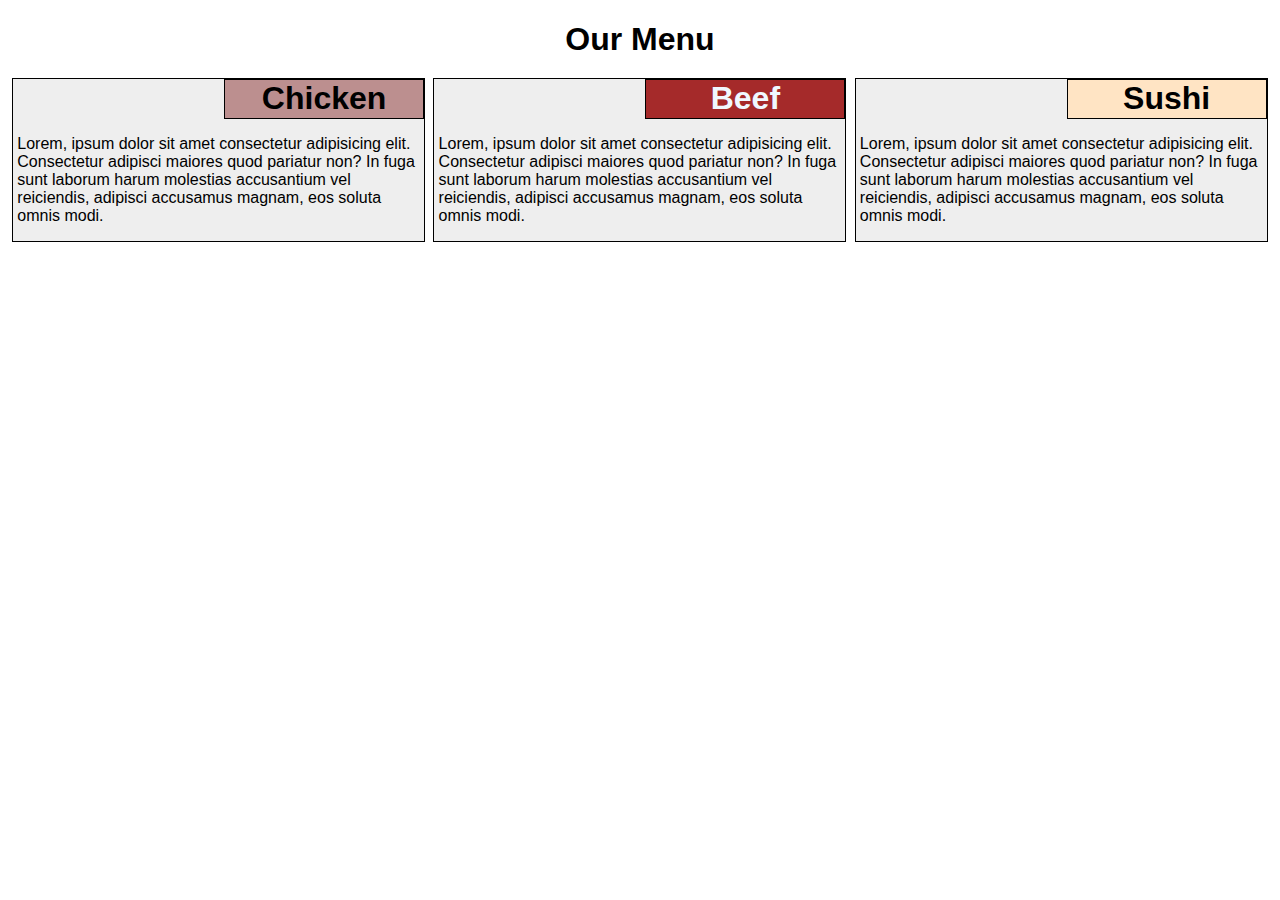
<file: module2-solution/index.htm>
<!DOCTYPE html>
<html>
<head>
<meta charset="utf-8">
<meta name = 'viewport' content = 'width =device-width, initial-scale = 1'>
<title>Model2 Solution</title>
<link rel="stylesheet" href="css/my_css.css">
</head>
<body>
<h1>Our Menu</h1>

    <div class="row">
        <!-- Chicken part -->
        <div class="col-lg-4 col-md-6 col-sm-12">
            <section class="Chicken">
                <h3>Chicken</h3>
                <p>
                    Lorem, ipsum dolor sit amet consectetur adipisicing elit. Consectetur adipisci maiores quod pariatur non? In fuga sunt laborum harum molestias accusantium vel reiciendis, adipisci accusamus magnam, eos soluta omnis modi.
                </p>
            </section>
        </div>
        <!-- Beef part -->
        <div class="col-lg-4 col-md-6 col-sm-12">
            <section class="Beef">
                <h3>Beef</h3>
                <p>
                    Lorem, ipsum dolor sit amet consectetur adipisicing elit. Consectetur adipisci maiores quod pariatur non? In fuga sunt laborum harum molestias accusantium vel reiciendis, adipisci accusamus magnam, eos soluta omnis modi.
                </p>
            </section>
        </div>
        <!-- Sushi part -->
        <div class="col-lg-4 col-md-12 col-sm-12">
            <section class="Sushi">
                <h3>Sushi</h3>
                <p>
                    Lorem, ipsum dolor sit amet consectetur adipisicing elit. Consectetur adipisci maiores quod pariatur non? In fuga sunt laborum harum molestias accusantium vel reiciendis, adipisci accusamus magnam, eos soluta omnis modi.
                </p>
            </section>
        </div>
    </div>

</body>
</html>
</file>
<file: module2-solution/css/my_css.css>
* {
  box-sizing: border-box;
  font-family: Helvetica;
}
h1 {
  margin-bottom: 15px;
  text-align: center;
}

section{
  border: 1px solid black;
  background-color:#eee;
  margin: 1%;
}

h3{
  border: 1px solid black;
  font-size: 2em;
  height: 40px;
  margin: 0;
  position: relative;
  text-align: center;
  float: right;
  width: 200px;
}

section.Chicken>h3{
  background-color: rosybrown;
}

section.Beef>h3{
  background-color: brown;
  color: aliceblue;
}

section.Sushi>h3{
  background-color: bisque;
}

p {
  padding: 0 1%;
  padding-top: 40px;
}

/* Simple Responsive Framework. */
.row {
  width: 100%;
}

/********** Large devices only **********/
@media (min-width: 1200px) {
  .col-lg-1, .col-lg-2, .col-lg-3, .col-lg-4, .col-lg-5, .col-lg-6, .col-lg-7, .col-lg-8, .col-lg-9, .col-lg-10, .col-lg-11, .col-lg-12 {
    float: left;
    /* border: 1px solid green; */
  }
  .col-lg-1 {
    width: 8.33%;
  }
  .col-lg-2 {
    width: 16.66%;
  }
  .col-lg-3 {
    width: 25%;
  }
  .col-lg-4 {
    width: 33.33%;
  }
  .col-lg-5 {
    width: 41.66%;
  }
  .col-lg-6 {
    width: 50%;
  }
  .col-lg-7 {
    width: 58.33%;
  }
  .col-lg-8 {
    width: 66.66%;
  }
  .col-lg-9 {
    width: 74.99%;
  }
  .col-lg-10 {
    width: 83.33%;
  }
  .col-lg-11 {
    width: 91.66%;
  }
  .col-lg-12 {
    width: 100%;
  }
}

/********** Medium devices only **********/
@media (min-width: 950px) and (max-width: 1199px) {
  .col-md-1, .col-md-2, .col-md-3, .col-md-4, .col-md-5, .col-md-6, .col-md-7, .col-md-8, .col-md-9, .col-md-10, .col-md-11, .col-md-12 {
    float: left;
    /* border: 1px solid green; */
  }
  .col-md-1 {
    width: 8.33%;
  }
  .col-md-2 {
    width: 16.66%;
  }
  .col-md-3 {
    width: 25%;
  }
  .col-md-4 {
    width: 33.33%;
  }
  .col-md-5 {
    width: 41.66%;
  }
  .col-md-6 {
    width: 50%;
  }
  .col-md-7 {
    width: 58.33%;
  }
  .col-md-8 {
    width: 66.66%;
  }
  .col-md-9 {
    width: 74.99%;
  }
  .col-md-10 {
    width: 83.33%;
  }
  .col-md-11 {
    width: 91.66%;
  }
  .col-md-12 {
    width: 100%;
  }
}
</file>
